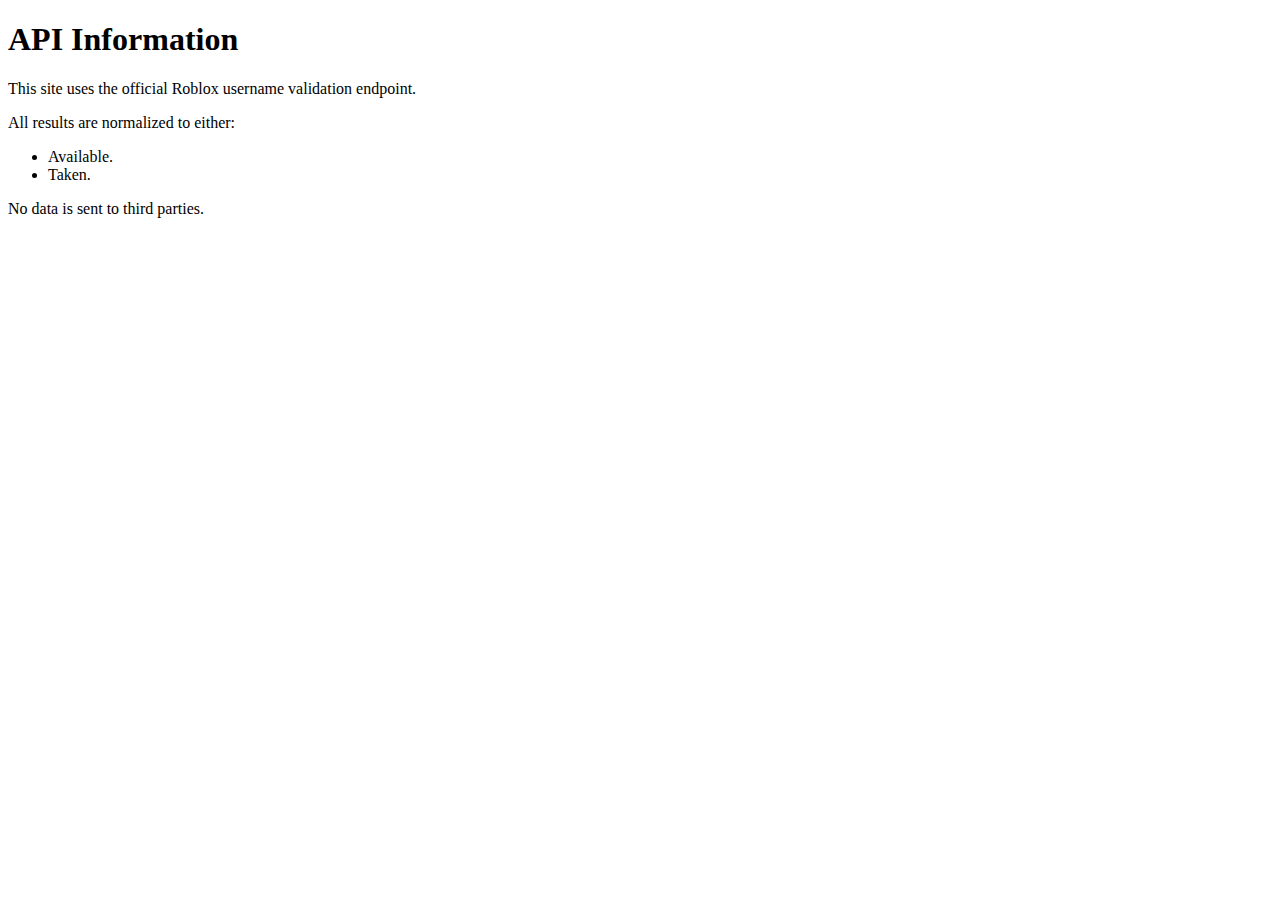
<file: api.html>
<!DOCTYPE html>
<html>
<head>
  <title>API Usage</title>
</head>
<body>
  <h1>API Information</h1>
  <p>This site uses the official Roblox username validation endpoint.</p>
  <p>All results are normalized to either:</p>
  <ul>
    <li>Available.</li>
    <li>Taken.</li>
  </ul>
  <p>No data is sent to third parties.</p>
</body>
</html>
</file>
